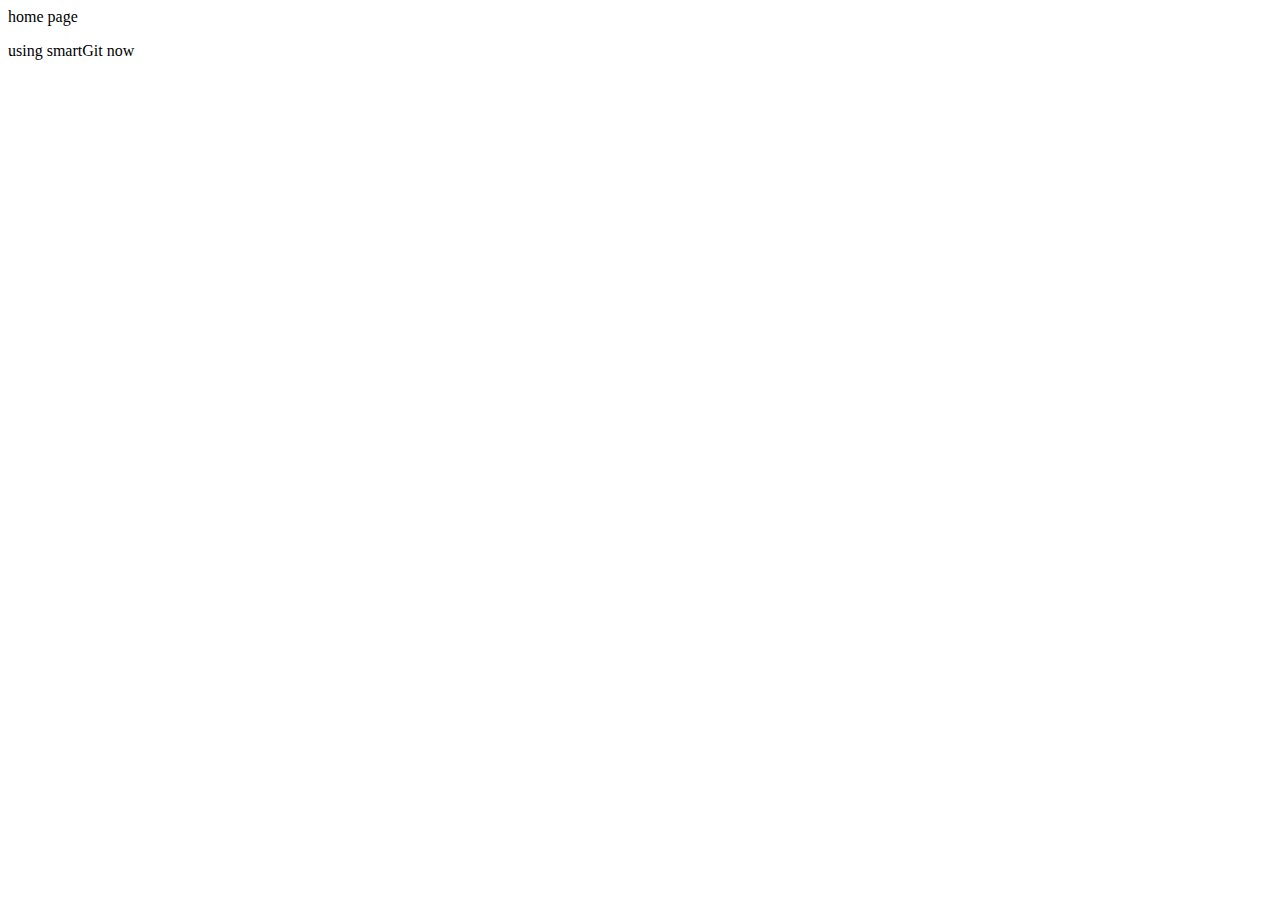
<file: home.html>
<html>
<head>
	<title>homepage</title>
	<link rel="stylesheet" type="text/css" href="Styles/style.css">
</head>
<body>
	<header>home page </header>
	<p>using smartGit now </p>

	<script type="text/javascript" src="Scripts/app.js">

	</script>
</body>
</html>
</file>
<file: Styles/style.css>
body{
	background-image:url("https://upload.wikimedia.org/wikipedia/commons/3/3e/Clear_sky.JPG");
}

.container{
	padding-top: 100px;
}
</file>
